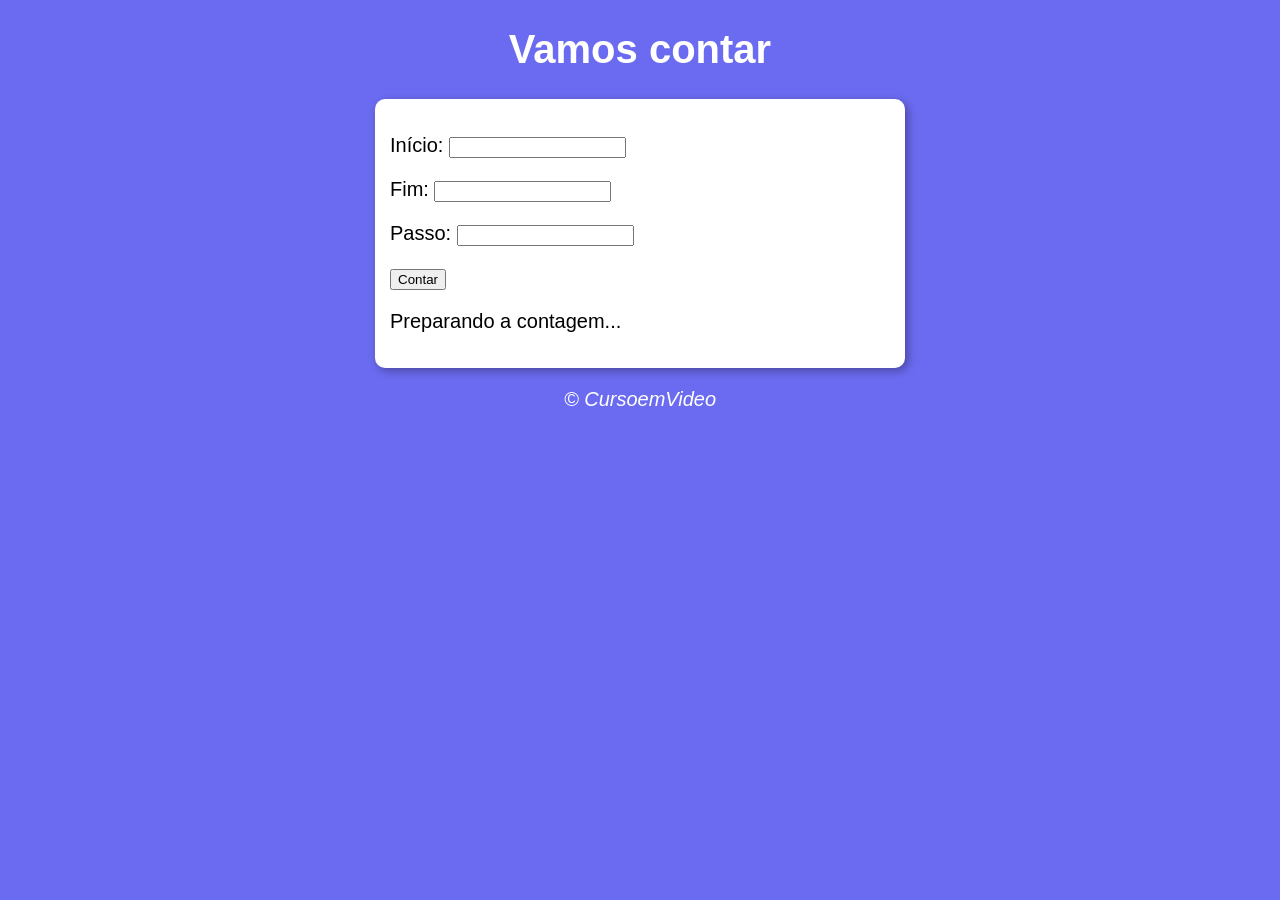
<file: ex015/index.html>
<!DOCTYPE html>
<html lang="pt-br">
<head>
    <meta charset="UTF-8">
    <meta name="viewport" content="width=device-width, initial-scale=1.0">
    <link rel="stylesheet" href="style.css">
    <title>Contador</title>
</head>
<body>
    <header>
        <h1>Vamos contar</h1>
    </header>
    <section>
        <div id="dados">
            <p>Início: <input type="number" name="inicio" id="txti"></p>
            <p>Fim: <input type="number" name="fim" id="txtf"></p>
            <p>Passo: <input type="number" name="passo" id="txtp"></p> 
            <p><input type="button" value="Contar" onclick="contar()"></p>
        </div>
        

        <div id="res">
            <p>Preparando a contagem...</p>
        </div>
    </section>


    <footer>
        <p>&copy; CursoemVideo</p>
    </footer>
    
 <script src="script.js"></script>   
</body>
</html>
</file>
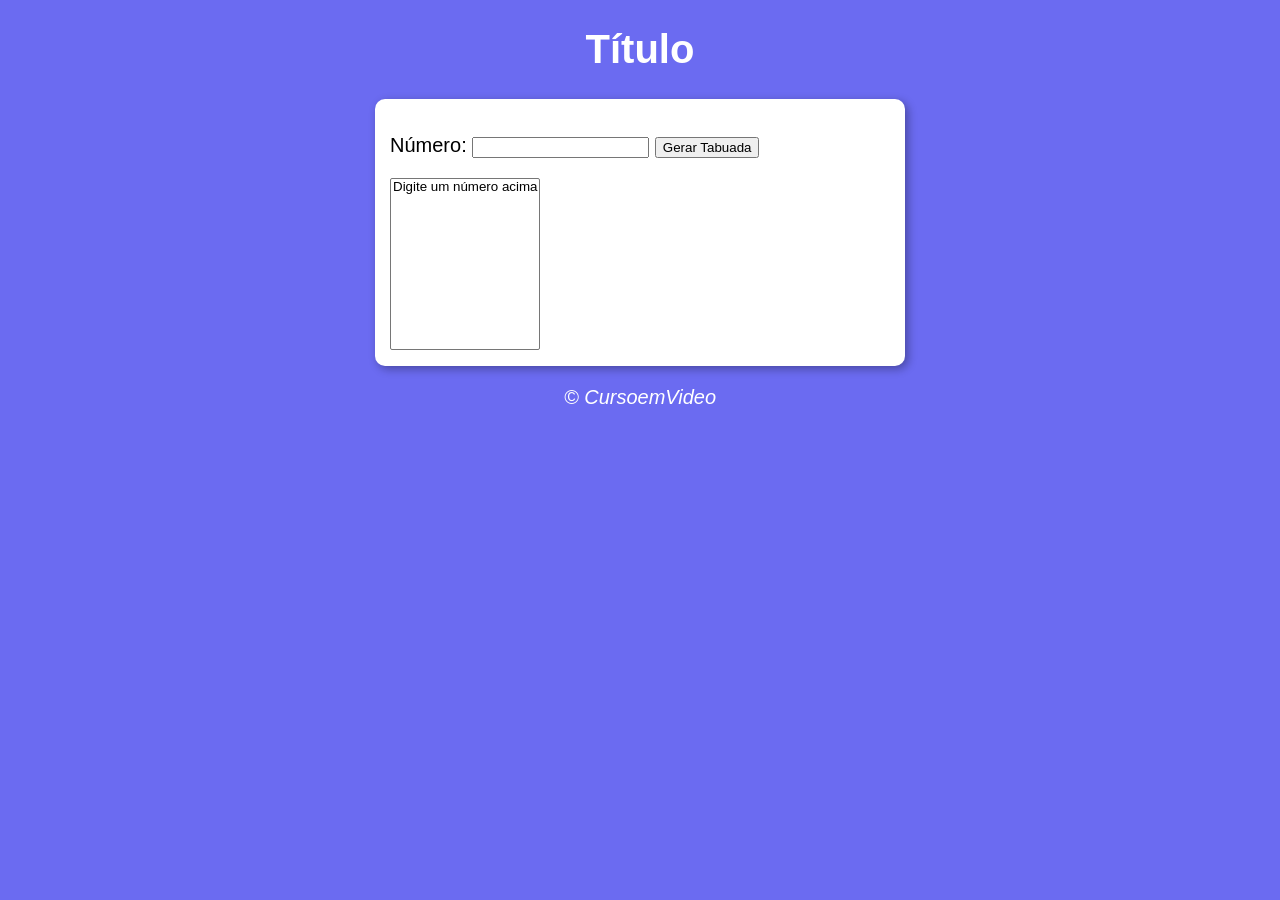
<file: ex016/index.html>
<!DOCTYPE html>
<html lang="pt-br">
<head>
    <meta charset="UTF-8">
    <meta name="viewport" content="width=device-width, initial-scale=1.0">
    <link rel="stylesheet" href="style.css">
    <title>Modelo de Exercício</title>
</head>
<body>
    <header>
        <h1>Título</h1>
    </header>
    <section>
        <div>
            <p>Número: <input type="number" name="num" id="txtn">
            <input type="button" value="Gerar Tabuada" onclick="tabuada()"></p>
        </div>
        <div>
            <select name="tabuada" id="seltab" size ='10'>
                <option>Digite um número acima</option>
            </select>
        </div>
    </section>
    <footer>
        <p>&copy; CursoemVideo</p>
    </footer>
    
 <script src="script.js"></script>   
</body>
</html>
</file>
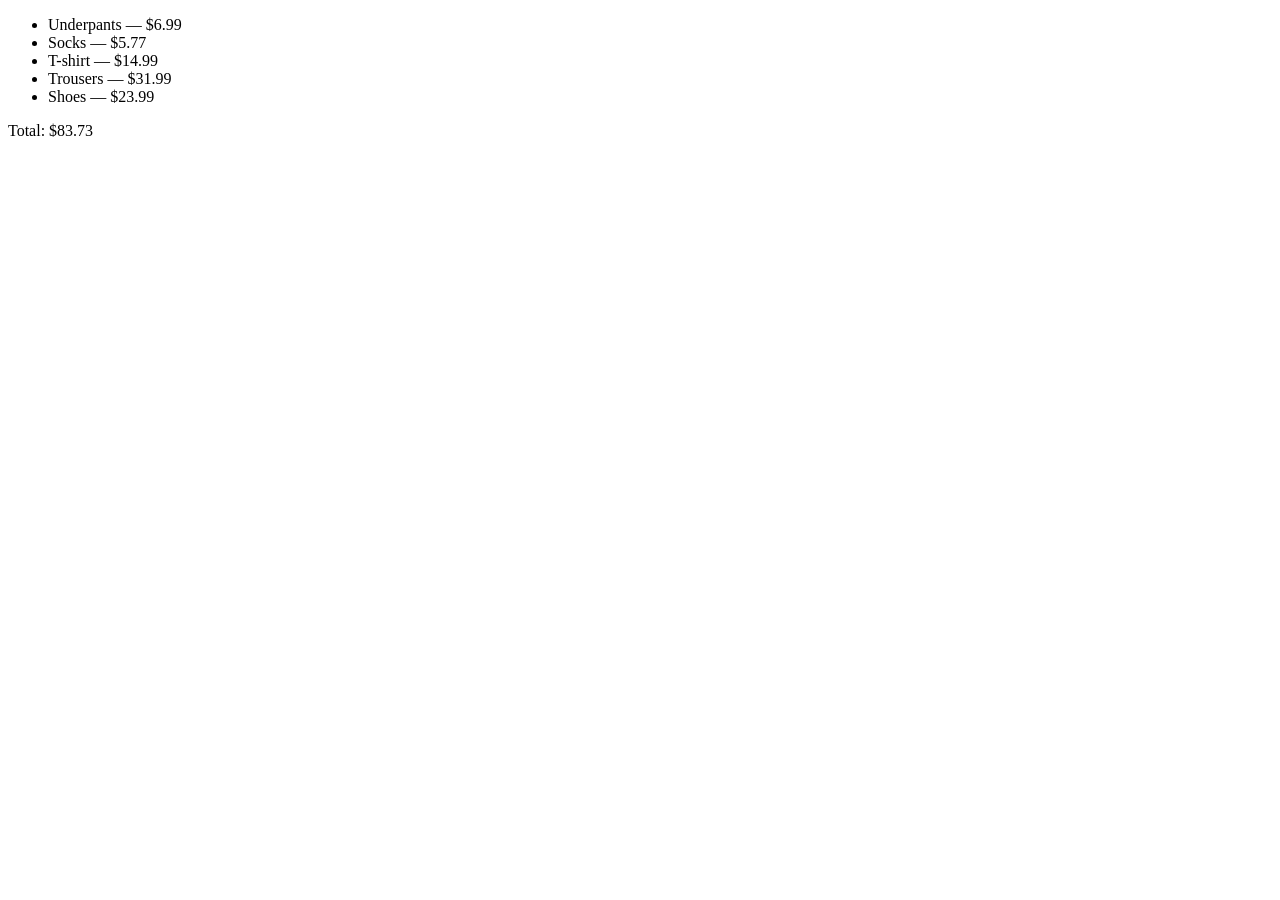
<file: ex018/index.html>
<!DOCTYPE html>
<html lang="pt-BR">
<head>
    <meta charset="UTF-8">
    <meta name="viewport" content="width=device-width, initial-scale=1.0">
    <title>Lista de Produtos</title>
</head>
<body>
    <div class="output">
        <ul></ul>
        <p></p>
    </div>

<script src="./script.js"></script>
</body>
</html>
</file>
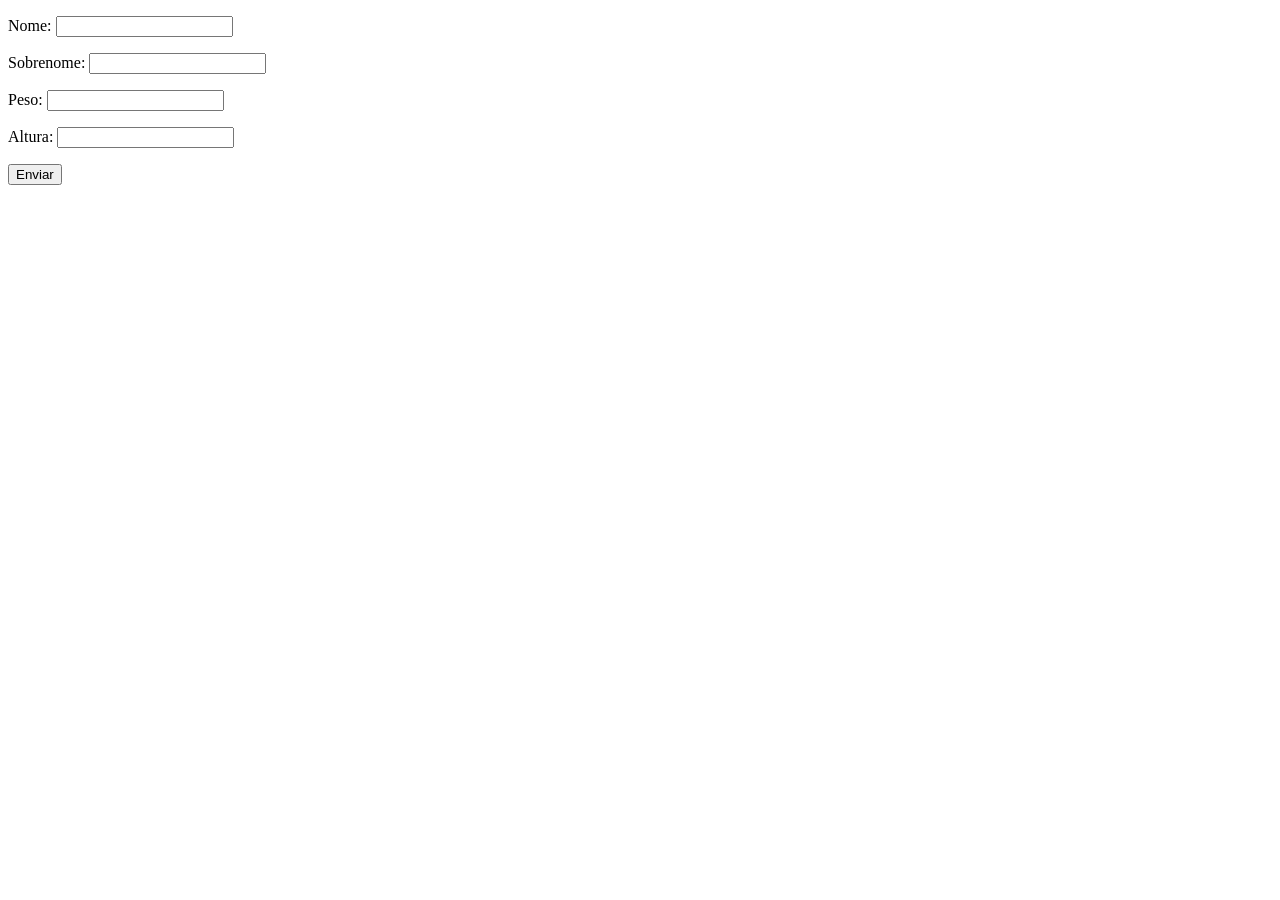
<file: ex001/desafio/desafio02/index.html>
<!DOCTYPE html>
<html lang="pt-br">
  <head>
    <meta charset="UTF-8" />
    <meta name="viewport" content="width=device-width, initial-scale=1.0" />
    <title>Desafio 02</title>
  </head>
  <body>
    <form class="form">
      <p>Nome: <input type="text" class="nome" /></p>
      <p>Sobrenome: <input type="text" class="sobrenome" /></p>
      <p>Peso: <input type="text" class="peso" /></p>
      <p>Altura: <input type="text" class="altura" /></p>
      <button>Enviar</button>
    </form>

    <div class="resultado"></div>
    <script src="js/script.js"></script>
  </body>
</html>
</file>
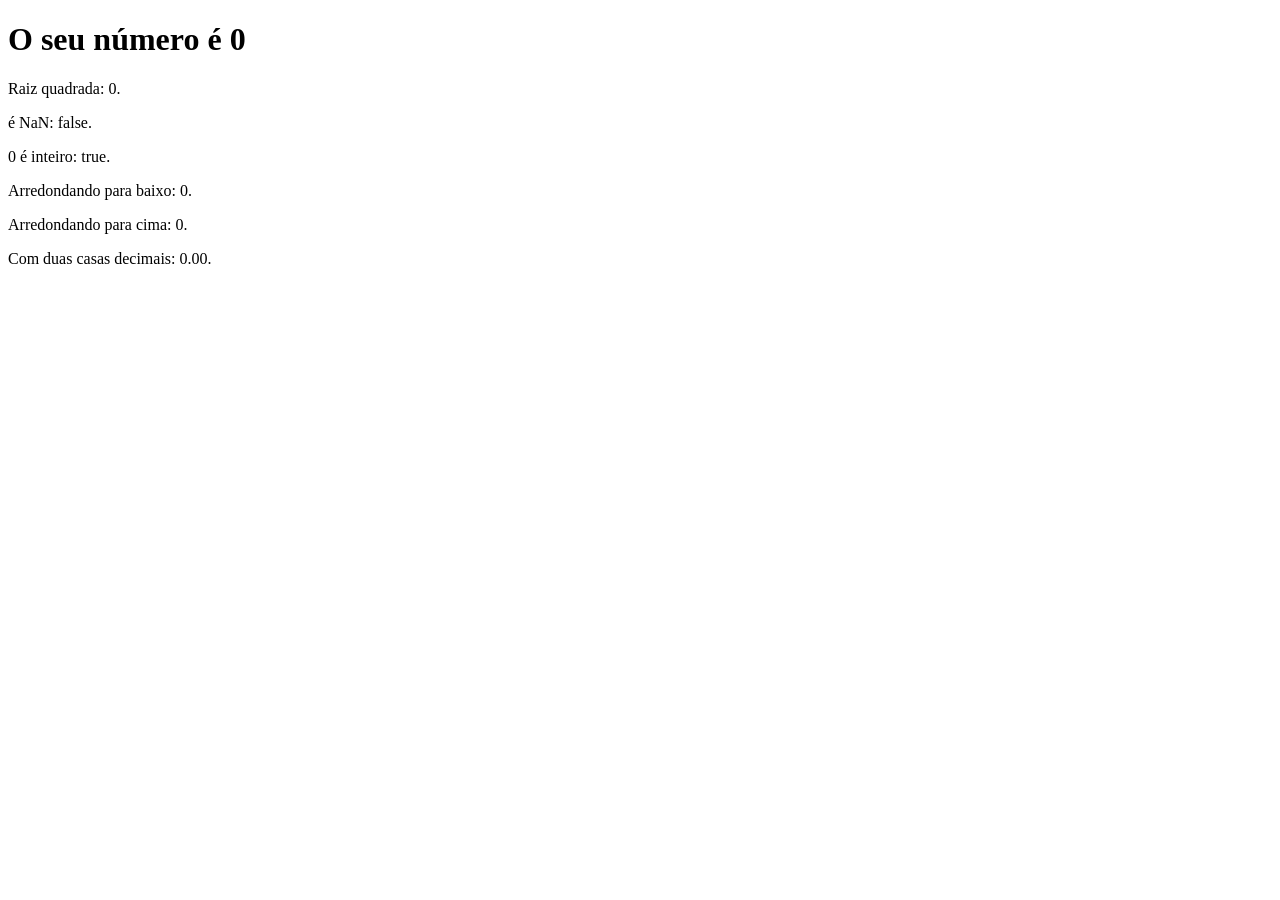
<file: ex001/desafio/desaio01/index.html>
<!DOCTYPE html>
<html lang="pt-br">
<head>
    <meta charset="UTF-8">
    <meta name="viewport" content="width=device-width, initial-scale=1.0">
    <title>Document</title>
</head>
<body>
    <h1>O seu número é <span id="numero-titulo">0</span></h1>
    <div id="texto">Texto</div>
    <script src="./js/script.js"></script>
</body>
</html>
</file>
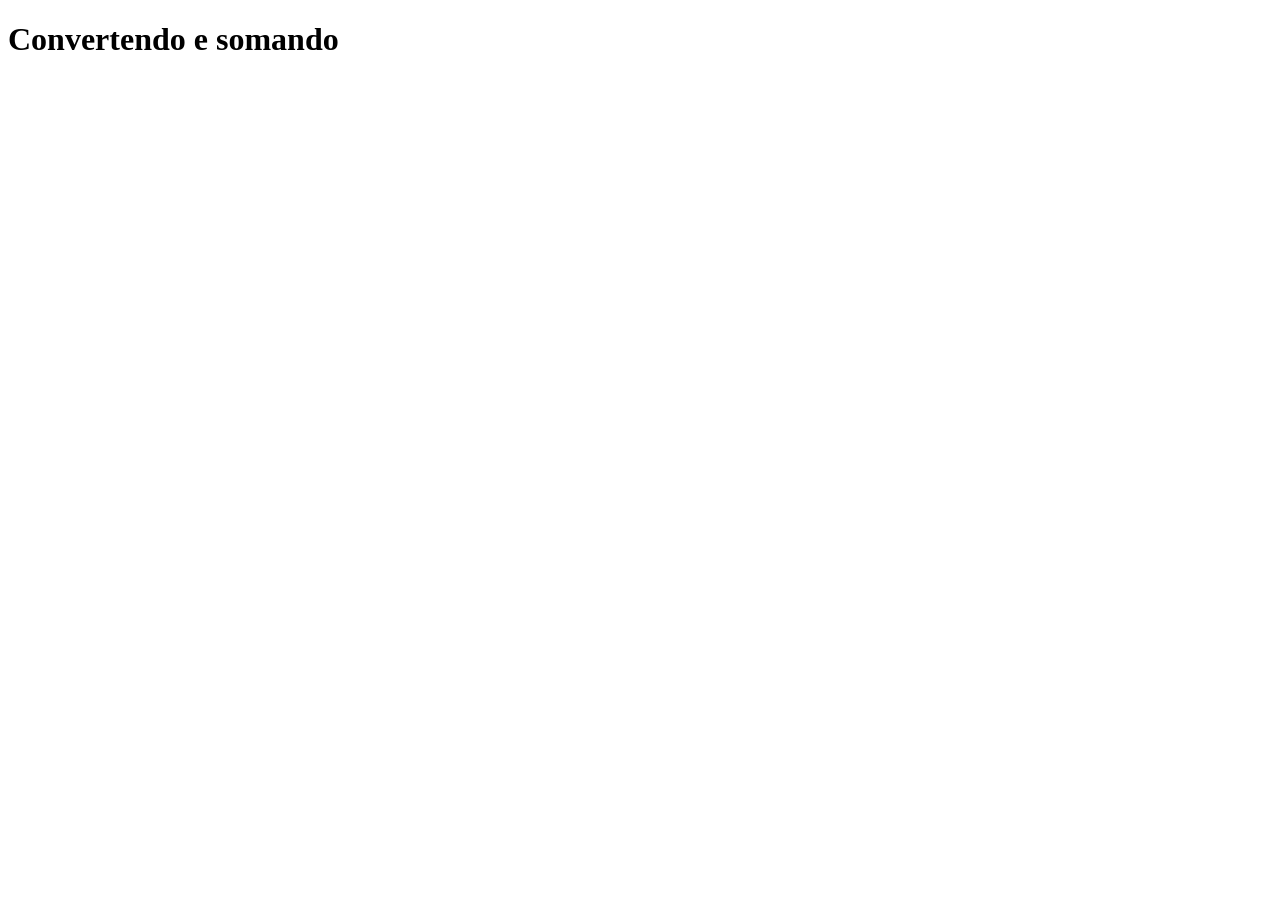
<file: ex001/ex1_11.html>
<!DOCTYPE html>
<html lang="en">
<head>
    <meta charset="UTF-8">
    <meta name="viewport" content="width=device-width, initial-scale=1.0">
    <title>Document</title>
</head>
<body>
    <h1>Convertendo e somando</h1>

    <script src="./ex1_11.js"></script>
</body>
</html>
</file>
<file: ex015/style.css>
body {
    background: rgb(107, 107, 241);
    font: normal 15pt Arial;
}

header {
    color: white;
    text-align: center;
}

section {
    background: white;
    border-radius: 10px;
    padding: 15px;
    width: 500px;
    margin: auto;
    box-shadow: 3px 3px 10px rgba(0, 0, 0, 0.329);
}

footer {
    color: white;
    text-align: center;
    font-style: italic;
}
</file>
<file: ex016/style.css>
body {
    background: rgb(107, 107, 241);
    font: normal 15pt Arial;
}

header {
    color: white;
    text-align: center;
}

section {
    background: white;
    border-radius: 10px;
    padding: 15px;
    width: 500px;
    margin: auto;
    box-shadow: 3px 3px 10px rgba(0, 0, 0, 0.329);
}

footer {
    color: white;
    text-align: center;
    font-style: italic;
}
</file>
